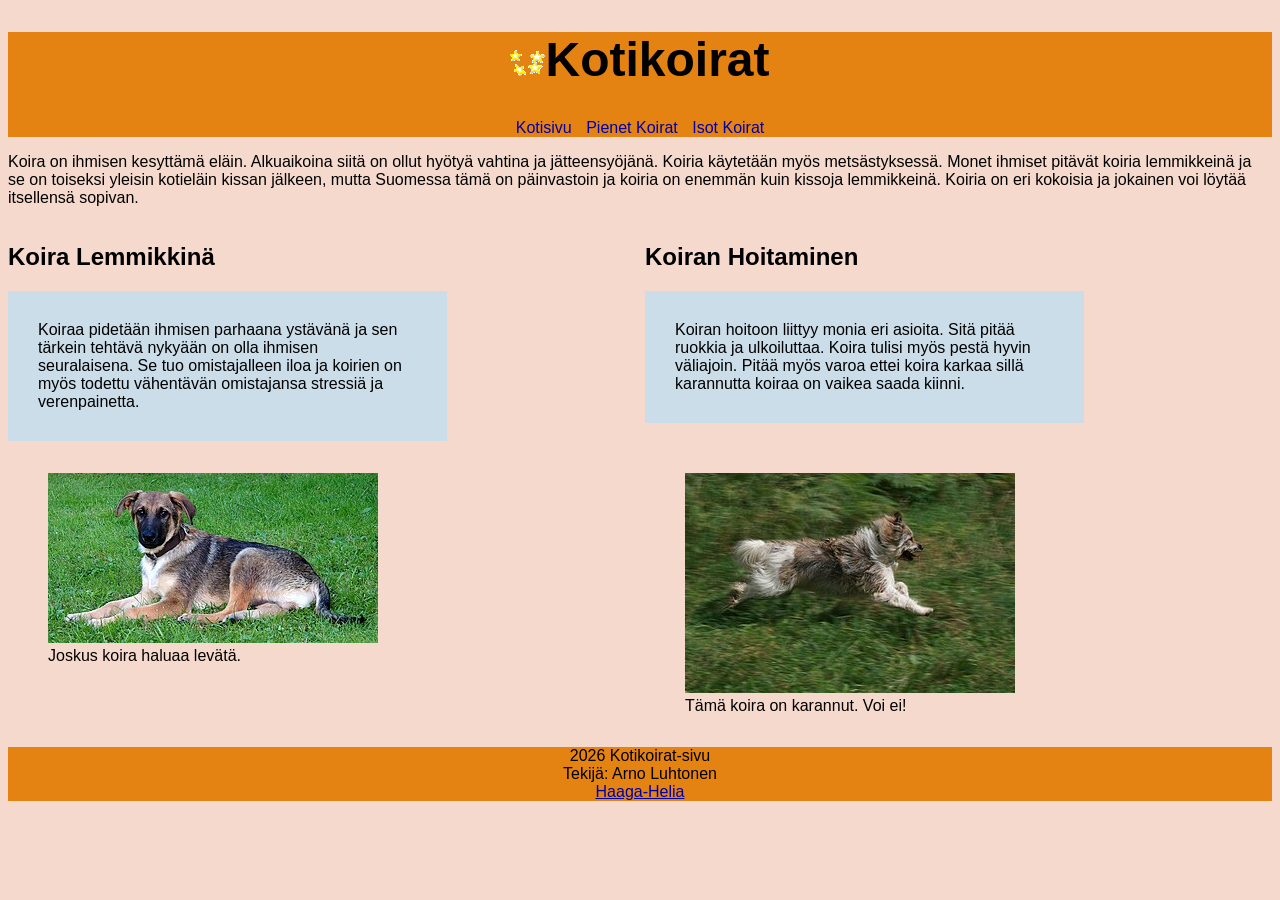
<file: index.html>
<!DOCTYPE html>
<html lang="fi">

<head>
  <title>Koirat lemmikkieläiminä</title> 
  <meta name="viewport" content="width=device-width, initial-scale=1">  
  <meta charset="UTF-8">
  <meta name="author" content="Arno Luhtonen">
  <meta name="description" content="Tietoa koirista lemmikkieläiminä.">
  <meta name="keywords" content="koirat, lemmikit, eläimet">


  <link href="style.css" rel="stylesheet" type="text/css">
  
</head>

<body>
<header>
  <h1><img src="Kuvat/Logo.bmp" alt="">Kotikoirat</h1>
  
  <nav id="topnav">
    <ul>
      <li><a href="index.html">Kotisivu</a></li>
      <li><a href="pienet.html">Pienet Koirat</a></li>
      <li><a href="isot.html">Isot Koirat</a></li>
    </ul>

  </nav>
</header>
<main>
  
  <p>Koira on ihmisen kesyttämä eläin. Alkuaikoina siitä on ollut hyötyä vahtina ja jätteensyöjänä. Koiria käytetään myös metsästyksessä. Monet ihmiset pitävät koiria lemmikkeinä ja se on toiseksi yleisin kotieläin kissan jälkeen,
    mutta Suomessa tämä on päinvastoin ja koiria on enemmän kuin kissoja lemmikkeinä. Koiria on eri kokoisia ja jokainen voi löytää itsellensä sopivan.
  </p>
  <div class="flex_container">
  <div class="flex_item">
  
  <h2>Koira Lemmikkinä</h2>
  <p>Koiraa pidetään ihmisen parhaana ystävänä ja sen tärkein tehtävä nykyään on olla ihmisen seuralaisena. Se tuo omistajalleen iloa ja koirien on myös todettu vähentävän omistajansa stressiä ja verenpainetta.</p></div>
  <div class="flex_item">
  <h2>Koiran Hoitaminen</h2>
  <p>Koiran hoitoon liittyy monia eri asioita. Sitä pitää ruokkia ja ulkoiluttaa. Koira tulisi myös pestä hyvin väliajoin. Pitää myös varoa ettei koira karkaa sillä karannutta koiraa on vaikea saada kiinni.</p></div></div>

  <div class="flex_container">
  <div class="flex_item">
  <figure><img src="Kuvat/koiranurmikolla.jpg" alt="Koira makaa nurmikolla.">
  <figcaption> Joskus koira haluaa levätä.</figcaption></figure></div>
  <div class="flex_item">
  <figure><img src="Kuvat/karannutkoira.jpg" alt="Koira karkaamassa.">
  <figcaption>Tämä koira on karannut. Voi ei!</figcaption></figure></div></div>

</main>
<footer>
<p>2026 Kotikoirat-sivu<br>Tekijä: Arno Luhtonen <br><a href="https://www.haaga-helia.fi/" style="color:#0000aa;"  target="_blank" rel="noopener noreferrer">Haaga-Helia</a>
</p>

</footer>

</body>

</html>
</file>
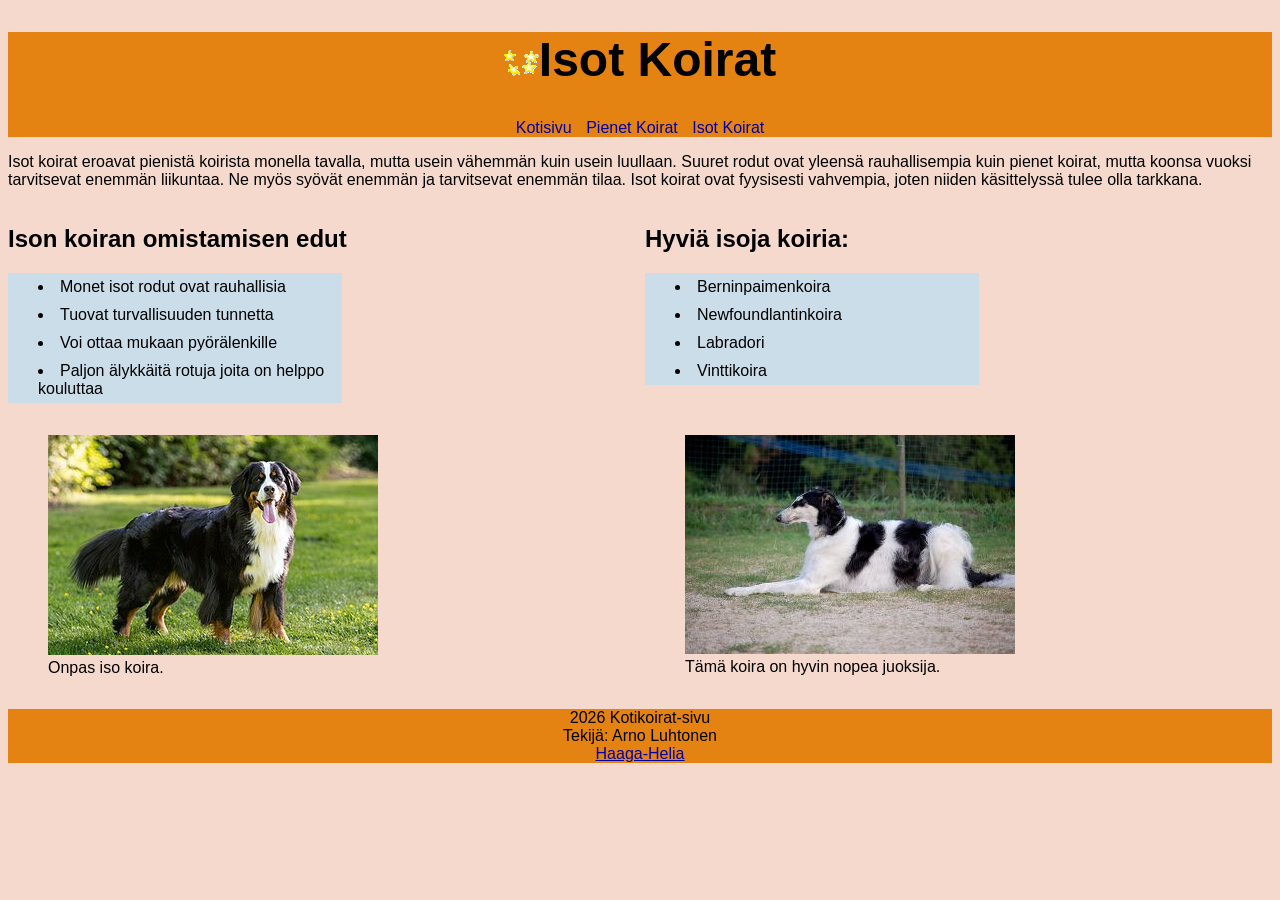
<file: isot.html>
<!DOCTYPE html>
<html lang="fi">

<head>
  <title>Isot Koirat</title> 
  <meta name="viewport" content="width=device-width, initial-scale=1">  
  <meta charset="UTF-8">
  <meta name="author" content="Arno">
  <meta name="description" content="Tietoa isoista koirista.">
  <meta name="keywords" content="isot koirat">

  <link href="style.css" rel="stylesheet" type="text/css">
  
</head>

<body>
<header>
  <h1><img src="Kuvat/Logo.bmp" alt="">Isot Koirat</h1>
  
  <nav id="topnav">
    <ul>
      <li><a href="index.html">Kotisivu</a></li>
      <li><a href="pienet.html">Pienet Koirat</a></li>
      <li><a href="isot.html">Isot Koirat</a></li>
    </ul>

  </nav>
</header>
<main>
  
  <p>Isot koirat eroavat pienistä koirista monella tavalla, mutta usein vähemmän kuin usein luullaan. Suuret rodut ovat yleensä rauhallisempia kuin pienet koirat, mutta koonsa vuoksi tarvitsevat enemmän liikuntaa. Ne myös syövät enemmän ja tarvitsevat enemmän tilaa. Isot koirat ovat fyysisesti vahvempia, joten niiden käsittelyssä tulee olla tarkkana.
  </p>
  <div class="flex_container">
  <div class="flex_item">
    <h2>Ison koiran omistamisen edut</h2>
    <ul class="lista">
      <li>Monet isot rodut ovat rauhallisia</li>
      <li>Tuovat turvallisuuden tunnetta</li>
      <li>Voi ottaa mukaan pyörälenkille</li>
      <li>Paljon älykkäitä rotuja joita on helppo kouluttaa</li>
    </ul></div>
  <div class="flex_item">
  <h2>Hyviä isoja koiria:</h2>
  <ul class="lista">
    <li>Berninpaimenkoira</li>
    <li>Newfoundlantinkoira</li>
    <li>Labradori</li>
    <li>Vinttikoira</li>
  </ul></div></div>

  <div class="flex_container">
  <div class="flex_item">
  <figure><img src="Kuvat/bernardi.jpg" alt="Berninpaimenkoira">
  <figcaption> Onpas iso koira.</figcaption></figure></div>
  
  <div class="flex_item">
  <figure><img src="Kuvat/vintti.jpg" alt="Vinttikoira">
  <figcaption>Tämä koira on hyvin nopea juoksija.</figcaption>
  </figure></div></div>
  

</main>
<footer>
<p>2026 Kotikoirat-sivu<br>Tekijä: Arno Luhtonen <br><a href="https://www.haaga-helia.fi/" style="color:#0000aa;"  target="_blank" rel="noopener noreferrer">Haaga-Helia</a>
</p>

</footer>

</body>

</html>
</file>
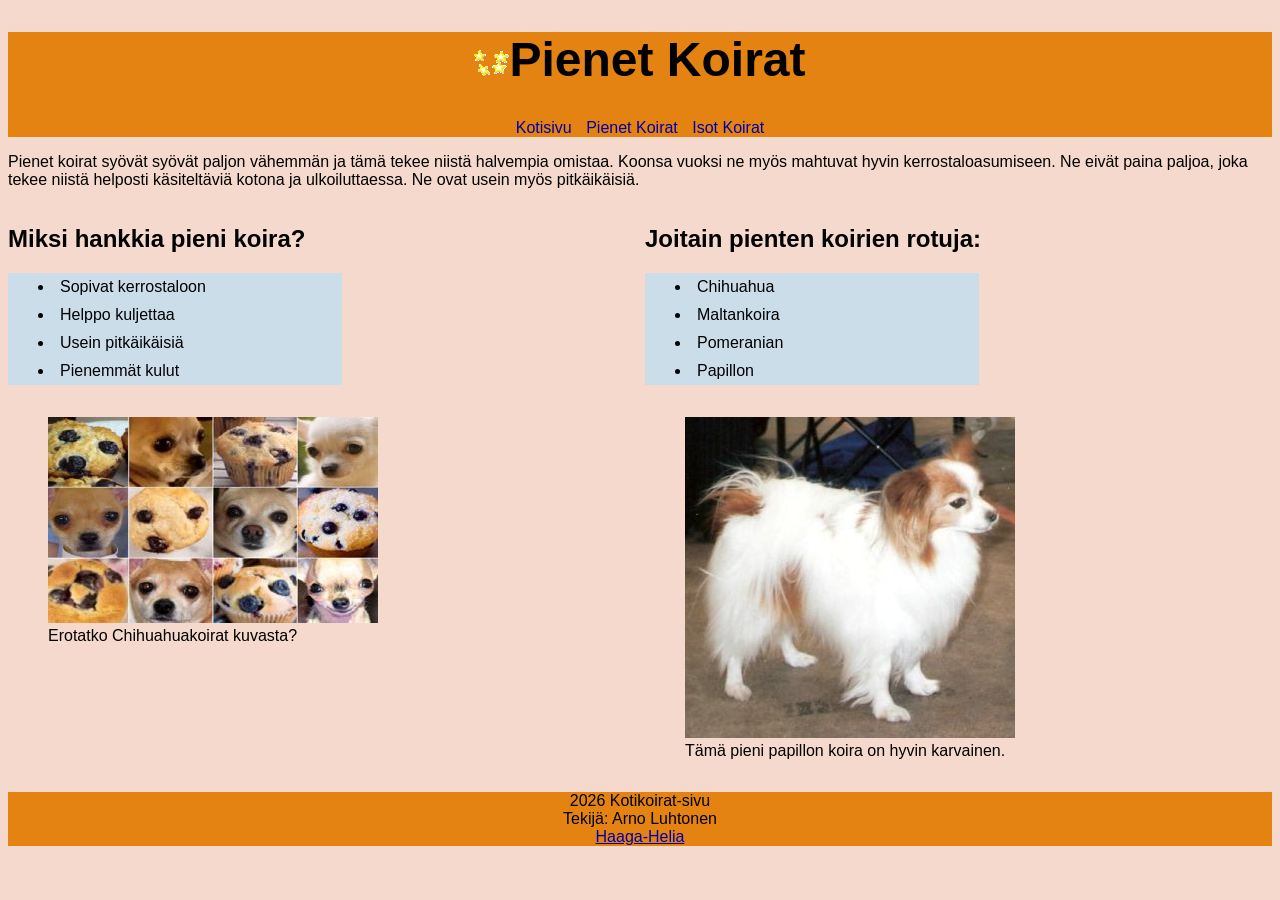
<file: pienet.html>
<!DOCTYPE html>
<html lang="fi">

<head>
  <title>Pienet Koirat</title> 
  <meta name="viewport" content="width=device-width, initial-scale=1">  
  <meta charset="UTF-8">
  <meta name="author" content="Arno Luhtonen">
  <meta name="description" content="Tietoa pienistä koirista.">
  <meta name="keywords" content="pienet koirat">


  <link href="style.css" rel="stylesheet" type="text/css">
  
</head>

<body>
<header>
  <h1><img src="Kuvat/Logo.bmp" alt="">Pienet Koirat</h1>
  
  <nav id="topnav">
    <ul>
      <li><a href="index.html">Kotisivu</a></li>
      <li><a href="pienet.html">Pienet Koirat</a></li>
      <li><a href="isot.html">Isot Koirat</a></li>
    </ul>

  </nav>
</header>
<main>
  <p>Pienet koirat syövät syövät paljon vähemmän ja tämä tekee niistä halvempia omistaa. Koonsa vuoksi ne myös mahtuvat hyvin kerrostaloasumiseen. Ne eivät paina paljoa, joka tekee niistä helposti käsiteltäviä kotona ja ulkoiluttaessa. Ne ovat usein myös pitkäikäisiä.
  </p>

  <div class="flex_container">
    <div class="flex_item">
    <h2>Miksi hankkia pieni koira?</h2>
    <ul class="lista">
      <li>Sopivat kerrostaloon</li>
      <li>Helppo kuljettaa</li>
      <li>Usein pitkäikäisiä</li>
      <li>Pienemmät kulut</li>
    </ul></div>
  
  <div class="flex_item">
  <h2>Joitain pienten koirien rotuja:</h2>
  <ul class="lista">
    <li>Chihuahua</li>
    <li>Maltankoira</li>
    <li>Pomeranian</li>
    <li>Papillon</li>
  </ul></div></div>

  <div class="flex_container">
  <div class="flex_item">
  <figure><img src="Kuvat/chihuahua.jpg" alt="Kuva chihuahuakoirista ja muffinsseista.">
  <figcaption> Erotatko Chihuahuakoirat kuvasta?</figcaption>
  </figure></div>

  <div class="flex_item">
  <figure><img src="Kuvat/papillon.jpg" alt="Papillon koira.">
  <figcaption>Tämä pieni papillon koira on hyvin karvainen.</figcaption>
  </figure></div></div>

</main>
<footer>
<p>2026 Kotikoirat-sivu<br>Tekijä: Arno Luhtonen <br><a href="https://www.haaga-helia.fi/" style="color:#0000aa;"  target="_blank" rel="noopener noreferrer">Haaga-Helia</a>
</p>

</footer>

</body>

</html>
</file>
<file: style.css>
/* Muuttujat */
:root {
    --primary-color: black;
    --secondary-color: black;
    --text-color: black;
    --background-color: #F5D9CC;
    --background-color2: #CCDDEA;

    --main-font: 'Helvetica';
    --heading-font-size: 2em;
    --body-font-size: 1em;

    --main-padding: 20px;
    --main-margin: 10px;

    --small-screen: 480px;
    --medium-screen: 768px;
    --large-screen: 1024px;
}

/* Perustyylit */
body {
    background-color: var(--background-color);
    color: var(--text-color);
    font-family: var(--main-font);
}

h1 {
    color: var(--primary-color);
    font-size: 3em;
}

header,
footer {
    text-align: center;
    background-color: #E48312;
}

div p {
    background-color: var(--background-color2);
    padding: 30px;
    margin-right: 30%;
}

/* Navigaatio */
#topnav ul {
    padding-left: 0;
}

#topnav li {
    display: inline-block;
    padding: 0 5px;
}

#topnav a {
    color: #0000aa;
    text-decoration: none;
}

.lista {
    list-style-position: inside;
}

.lista li {
    background-color: var(--background-color2);
    padding: 5px 0 5px 30px;
    margin-right: 50%;
    margin-left: -40px;
}

/* Mobiili (max-width: 430px) */
@media (max-width: 430px) {
    #topnav li {
        display: block;
        text-align: left;
        font-size: 1.5em;
    }

    header {
        display: flex;
        flex-direction: column-reverse;
    }

    div p {
        margin-right: 0;
    }
}

/* Keskikokoiset (min-width: 431px) */
@media (min-width: 431px) {
    .flex_container {
        display: flex;
        gap: 10px;
        align-items: flex-start;
    }

    .flex_item {
        flex: 1;
    }

}

/* Isot (min-width: 1200px) */
@media (min-width: 1200px) {

}
</file>
